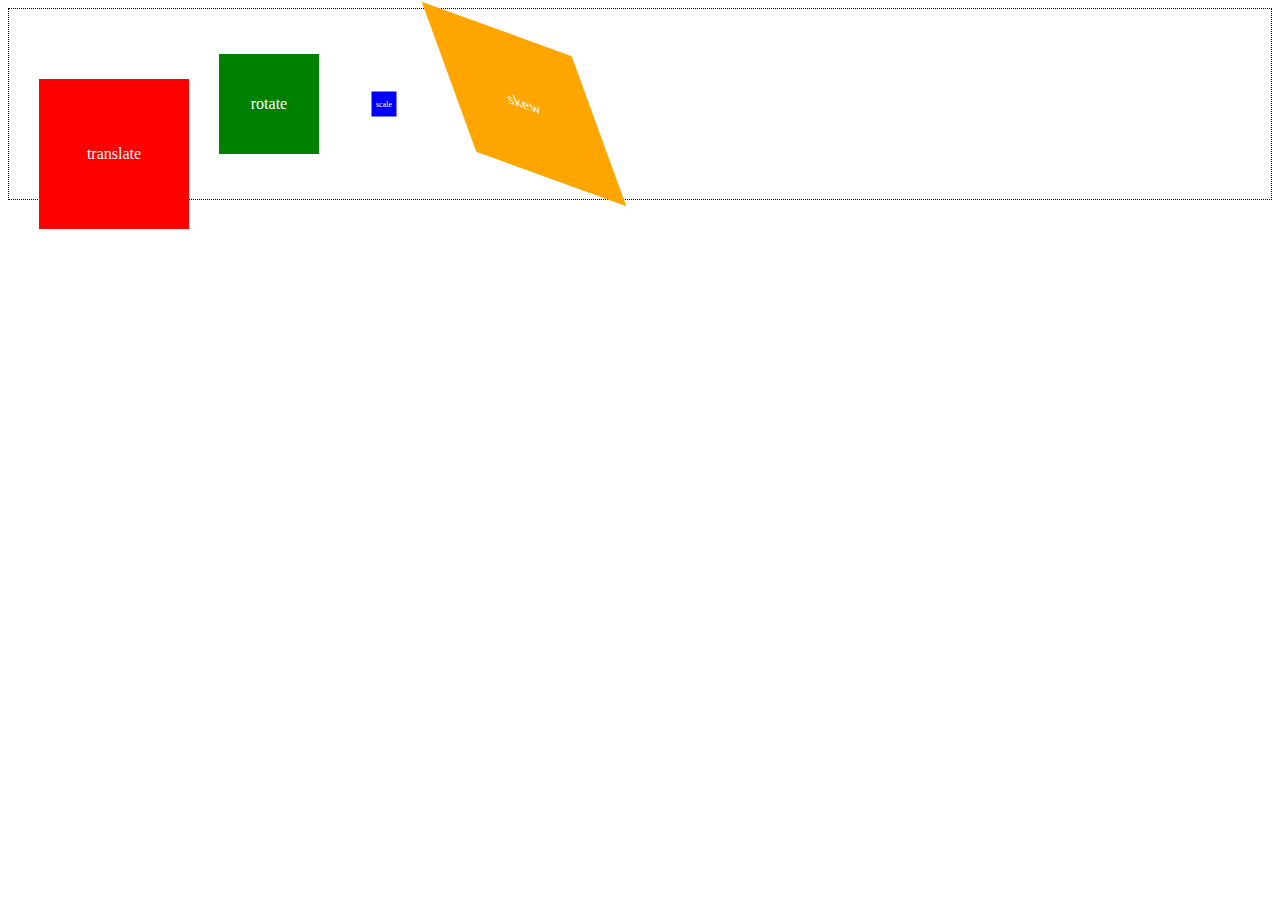
<file: test1.html>
<!DOCTYPE html>
<html lang="en">
  <head>
    <meta charset="UTF-8" />
    <meta name="viewport" content="width=device-width, initial-scale=1.0" />
    <title>Test1</title>
    <link rel="stylesheet" href="./css/test1.css" />
  </head>
  <body>
    <div class="parent">
      <div class="item red">translate</div>
      <div class="item green">rotate</div>
      <div class="item blue">scale</div>
      <div class="item orange">skew</div>
    </div>
  </body>
</html>
</file>
<file: css/test1.css>
* {
  box-sizing: border-box;
}

.parent {
  display: flex;
  align-items: center;
  gap: 40px;
  padding: 20px;
  border: 1px dotted black;
}

.item {
  display: flex;
  align-items: center;
  justify-content: center;
  color: white;
}

.item.red {
  width: 150px;
  height: 150px;
  background-color: red;
  transform: translate(10px, 50px);
  transition-property: background-color;
  transition-duration: 1s;
  transition-timing-function: ease-in;
}

.item.red:hover {
  background-color: pink;
}
.item.green {
  position: relative;
  width: 100px;
  height: 100px;
  background-color: green;
  animation-name: spin;
  animation-duration: 1s;
  animation-iteration-count: 5;
}

@keyframes spin {
  0% {
    transform: rotate(0.1turn);
  }

  100% {
    transform: rotate(1turn);
  }
}

.item.blue {
  position: relative;
  width: 50px;
  height: 50px;
  background-color: blue;
  transform: scale(0.5);
}

.item.orange {
  width: 150px;
  height: 150px;
  background-color: orange;
  transform: skew(20deg, 20deg);
}
</file>
